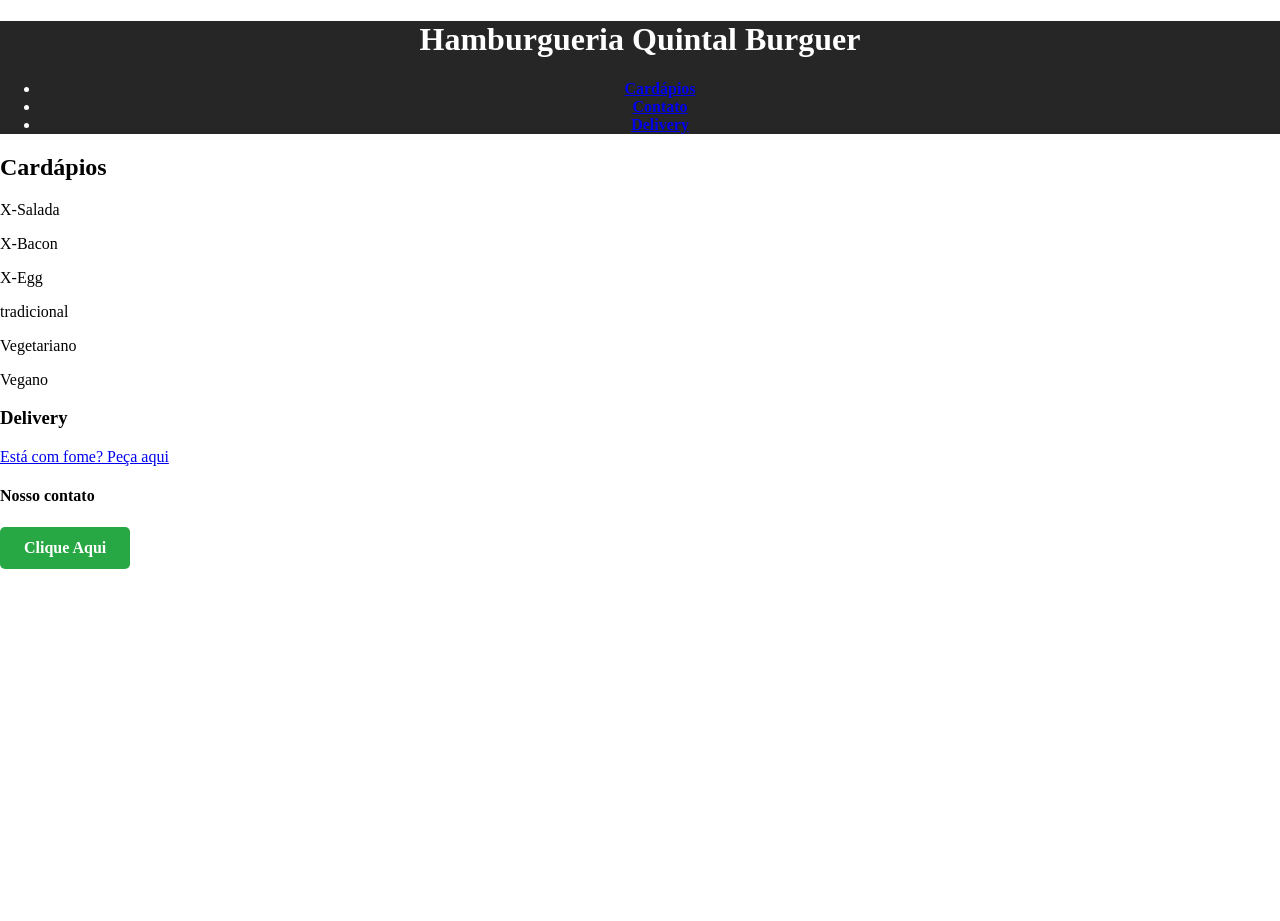
<file: index.html>
<!DOCTYPE html>
<html lang="pt-br">
<head>
    <meta charset="UTF-8">
    <meta name="viewport" content="width=device-width, initial-scale=1.0">
    <title>Site da hamburgueria</title>
    <link rel="stylesheet" href="style.css"> 
</head>
<body>
    <header>
        <h1>Hamburgueria Quintal Burguer</h1>
        <nav>
            <ul>
                <li><a href="#cardapios">Cardápios</a></li>
                <li><a href="#contato">Contato</a></li>
                <li><a href="#delivery">Delivery</a></li>
            </ul>
        </nav>
    </header>
    <h2 id="cardapios">Cardápios</h2>
    <p>X-Salada</p>
    <p>X-Bacon</p>
    <p>X-Egg</p>
    <p>tradicional</p>
    <p>Vegetariano</p>
    <p>Vegano</p>
    <h3 id="delivery">Delivery</h3>
    <p><a href="https://www.ifood.com.br/" target="_blank">Está com fome? Peça aqui</a></p>
    <h4 id="contato">Nosso contato</h4>
    <a href="https://mail.google.com/mail/u/0/#inbox?compose=DmwnWtMmTvsZFHvZZtfpqPRGMTBSvpmQSGjqdrdsVgkQhxkMbfFvchTJXJNppVTNDxLjXDkFgnLL" class="botao-verde" target="_blank">Clique Aqui</a>
</body>
</html>
</file>
<file: style.css>
body {
    /* Link corrigido para puxar a imagem direta do GitHub */
    background-image: url(https://raw.githubusercontent.com/nicollas2024/Atividade-Hamburgueria/main/Hamburgueriafundo.jpg);
    background-size: cover;
    background-position: center;
    background-repeat: no-repeat;
    min-height: 100vh;
    margin: 0;
}

header {
    background-color: rgba(0, 0, 0, 0.85);
    color: #ffffff; 
    font-weight: bold;
    width: 100%;
    height: auto;
    text-align: center;
}
html {
    scroll-behavior: smooth;
}

.botao-verde {
    display: inline-block;
    padding: 12px 24px;
    background-color: #28a745;
    color: #ffffff;
    font-size: 16px;
    font-weight: bold;
    text-align: center;
    border-radius: 5px;
    text-decoration: none;
    transition: background-color 0.3s ease;
}
</file>
